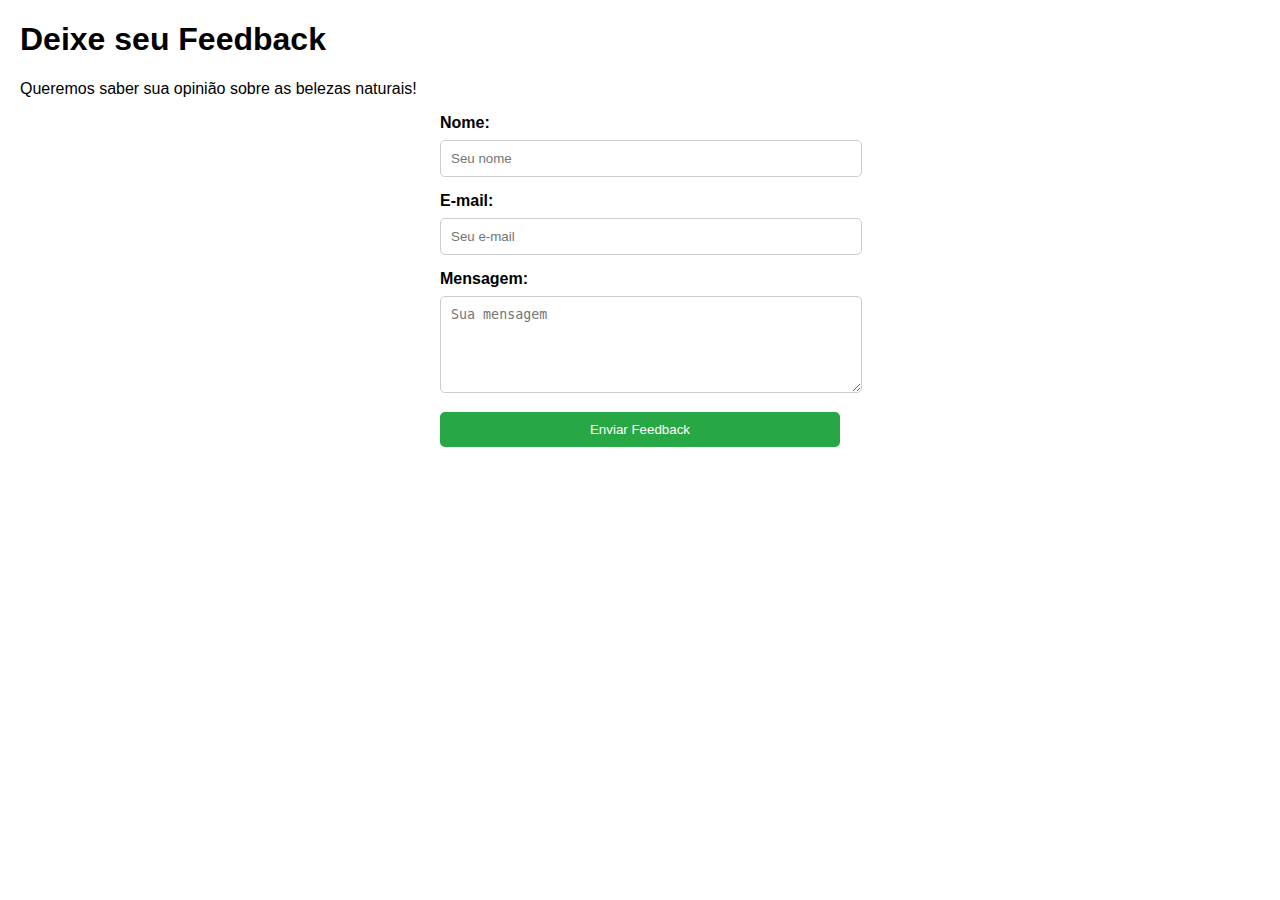
<file: belezas-naturais/belezas/formulário.html>
<!DOCTYPE html>
<html lang="pt-br">
<head>
    <meta charset="UTF-8">
    <meta name="viewport" content="width=device-width, initial-scale=1.0">
    <title>Formulário de Feedback</title>
    <style>
        body {
            font-family: Arial, sans-serif;
            margin: 20px;
        }
        form {
            max-width: 400px;
            margin: 0 auto;
        }
        label {
            display: block;
            margin-bottom: 8px;
            font-weight: bold;
        }
        input, textarea, button {
            width: 100%;
            margin-bottom: 15px;
            padding: 10px;
            border: 1px solid #ccc;
            border-radius: 5px;
        }
        button {
            background-color: #28a745;
            color: white;
            border: none;
            cursor: pointer;
        }
        button:hover {
            background-color: #218838;
        }
        .error {
            color: red;
            font-size: 0.9em;
        }
    </style>
</head>
<body>

<h1>Deixe seu Feedback</h1>
<p>Queremos saber sua opinião sobre as belezas naturais!</p>

<form id="feedbackForm">
    <label for="name">Nome:</label>
    <input type="text" id="name" name="name" placeholder="Seu nome">

    <label for="email">E-mail:</label>
    <input type="email" id="email" name="email" placeholder="Seu e-mail">

    <label for="message">Mensagem:</label>
    <textarea id="message" name="message" rows="5" placeholder="Sua mensagem"></textarea>

    <button type="submit">Enviar Feedback</button>
    <p id="error" class="error"></p>
</form>

<script>
    document.getElementById('feedbackForm').addEventListener('submit', function (event) {
        event.preventDefault(); // Previne o envio do formulário
        const name = document.getElementById('name').value.trim();
        const email = document.getElementById('email').value.trim();
        const message = document.getElementById('message').value.trim();
        const errorElement = document.getElementById('error');

        let errorMessage = '';

        if (!name) {
            errorMessage += 'O nome é obrigatório.<br>';
        }
        if (!email) {
            errorMessage += 'O e-mail é obrigatório.<br>';
        } else if (!/^[^\s@]+@[^\s@]+\.[^\s@]+$/.test(email)) {
            errorMessage += 'O e-mail não é válido.<br>';
        }
        if (!message) {
            errorMessage += 'A mensagem é obrigatória.<br>';
        }

        if (errorMessage) {
            errorElement.innerHTML = errorMessage;
        } else {
            errorElement.innerHTML = '';
            alert('Obrigado pelo seu feedback!');
            this.reset(); // Limpa o formulário
        }
    });
</script>

</body>
</html>
</file>
